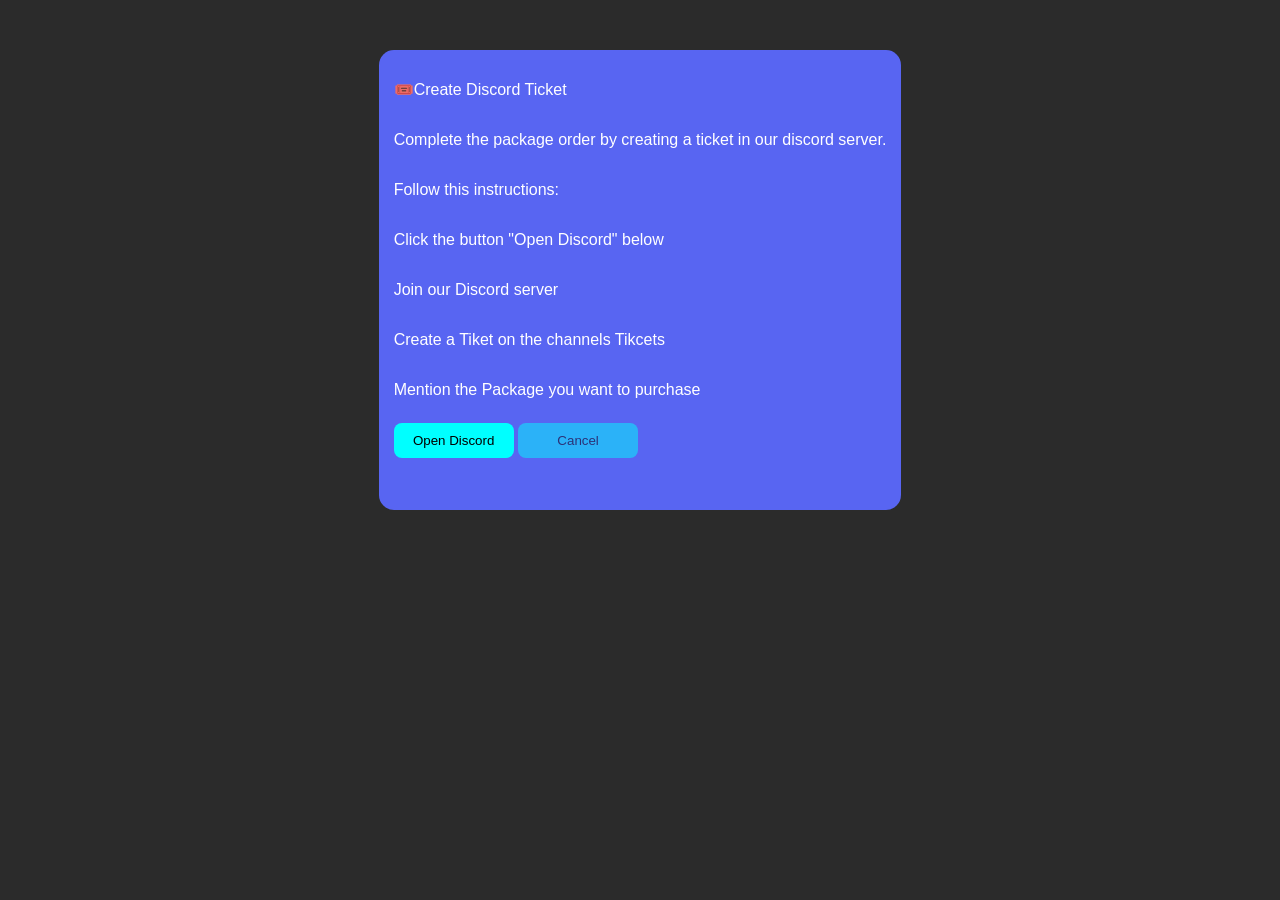
<file: ending.html>
<!DOCTYPE html>
<html lang="en">
<head>
    <meta charset="UTF-8">
    <meta name="viewport" content="width=device-width, initial-scale=1.0">
    <title>Finalize</title>
    <link rel="stylesheet" href="index.css">
</head>
<body>
    <div class="leader-final">
        <div class="instruc">
            <p>🎟️Create Discord Ticket</p>

            <p>Complete the package order by creating a ticket in our discord server.</p>

            <p>Follow this instructions: </p>

            <p>Click the button "Open Discord" below</p>

            <p>Join our Discord server</p>

            <p>Create a Tiket on the channels Tikcets</p>

            <p>Mention the Package you want to purchase</p>

            <a href="https://discord.gg/tCXQFUgh3"><button class="discord">Open Discord</button></a>

            <a href="index.html"><button class="cancel">Cancel</button></a>
        </div>
    </div>
</body>
</html>
</file>
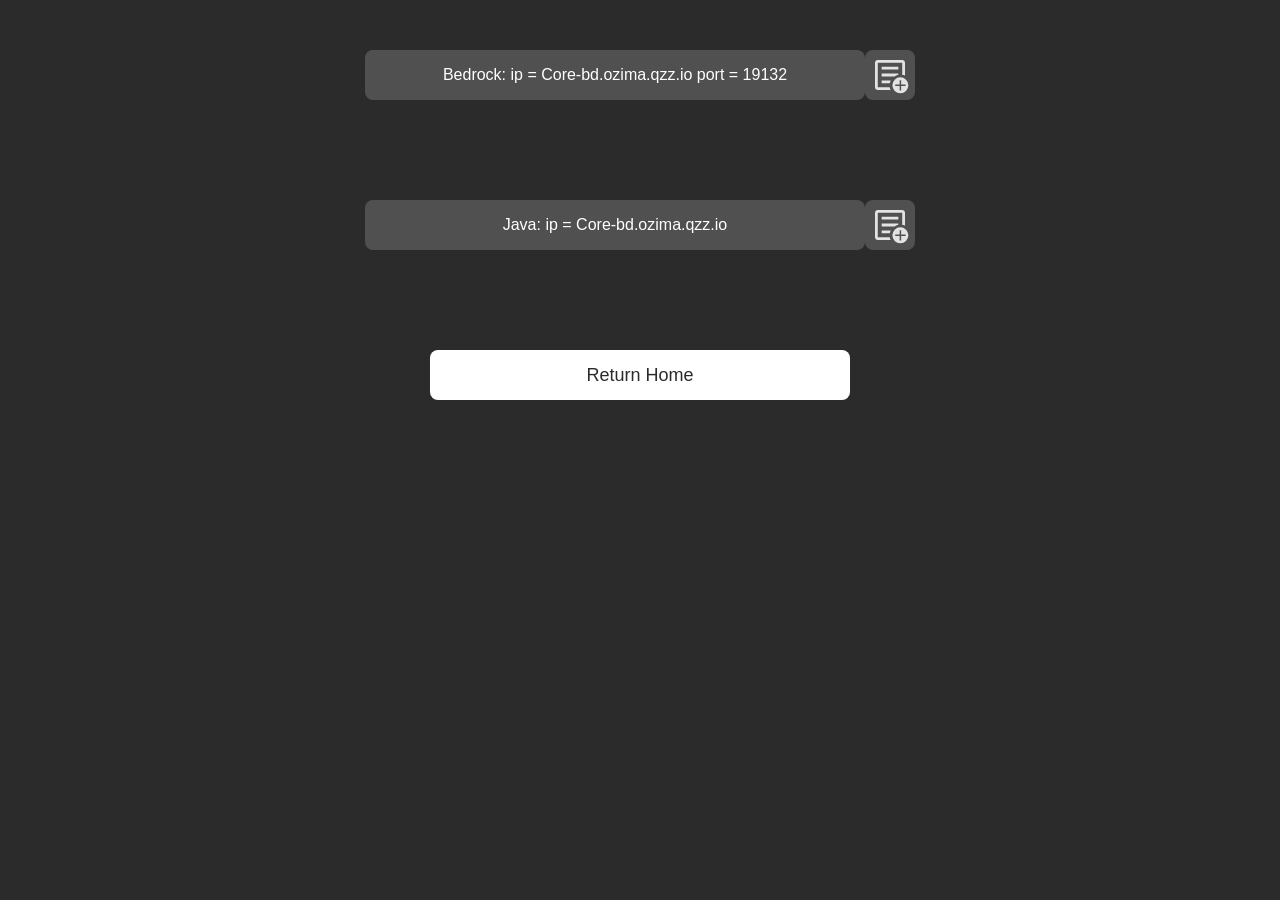
<file: ip.html>
<!DOCTYPE html>
<html lang="en">
<head>
    <meta charset="UTF-8">
    <meta name="viewport" content="width=device-width, initial-scale=1.0">
    <title>Ip & Port</title>
    <link rel="stylesheet" href="index.css">
</head>
<body>
    <div class="freedom-div">
        <div class="free-div">
            Bedrock: ip = Core-bd.ozima.qzz.io port = 19132
        </div>

        <button class="button-coins1"><img class="ending-files" id="ending-files"
             src="add_notes_40dp_E3E3E3_FILL0_wght400_GRAD0_opsz40.svg" alt=""></button>
    </div>

    <div class="freedom-div">
        <div class="free-div">
            Java: ip = Core-bd.ozima.qzz.io
        </div>

        <button class="button-coins1"><img class="ending-files" id="ending-files"
            src="add_notes_40dp_E3E3E3_FILL0_wght400_GRAD0_opsz40.svg" alt=""></button>
    </div>

    <div class="freedom-div">
        <a href="index.html">
            <button class="button-coins">Return Home</button>
        </a>
    </div>
</body>
</html>
</file>
<file: index.css>
* {
            text-decoration: none;
            margin: 0px;
        }

        /* NAVBAR BASE */
        .nav {
            background-color: transparent;
            font-family: arial;
            height: 90px;
            display: flex;
            align-items: center;
            padding: 0 40px;
            position: fixed;
            top: 0;
            z-index: 1000;
            margin-top: 0px;
            width: 1470px;
            padding-left: 10px;

        }

        .img {
            transition: 0.3s;
        }

        .img:hover {
            border: 1px;
            border-style: solid;
            border-radius: 3px;
            margin-top: 6px;
        }

        /* FLEX CONTAINER */
        .navdiv {
            display: flex;
            align-items: center;
            justify-content: space-between;
            width: 100%;
        }

        /* LOGO */
        .logo a {
            font-size: 35px;
            font-weight: 600;
            color: white;
            margin-left: 70px;
        }

        /* NAV LINKS */
        .nav-links {
            list-style: none;
            display: flex;
            gap: 25px;
            z-index: 9999;
        }

        .nav-links li {
            display: inline-block;
            margin-left: 20px;
            text-align: center;
        }

        .nav-links li a {
            color: white;
            font-size: 18px;
            font-weight: bold;
        }

        /* HAMBURGER (MOBILE ONLY) */
        .hamburger {
            display: none;
            font-size: 32px;
            color: #2b2b2b;
            cursor: pointer;
            background-color: #2b2b2b;
            border-radius: 2px;
            padding: 5px;
            padding-left: 10px;
            padding-right: 10px;
            transition: 0.2s ease;
            margin-right: 20px;
        }

        .yes-div {
            display: flex;
            justify-content: center;
            align-items: center;
        }

        .p-final {
            font-family: bold;
            color: white;
            font-size: 23px;
        }

        .hamburger:hover {
            background-color: black;
        }

        .hamburger:active {
            padding-bottom: 2px;
        }

        /* RESPONSIVE */
        @media (max-width: 768px) {
            /* Nav links hidden */
            .nav-links {
                display: none;
                flex-direction: column;
                position: absolute;
                right: 20px;
                top: 80px;
                background: #505050;
                padding: 20px;
                border-radius: 8px;
                width: 150px;
                z-index: 9999;
                transition: 0.3s ease;
            }

            /* Show when toggled */
            .nav-links.open {
                display: flex;
            }

            /* Show hamburger */
            .hamburger {
                display: block;
                margin-top: 0px;
                margin-right: 0px;
                border-radius: 5px;
            }

            .logo a {
                margin-right: 20px;
                background-color: transparent;
            }

            .p-account {
                color: white;
                font-weight: 800;
                font-size: 10px;
                display: block;
            }
        }

          .nav-list {
            background-color: transparent;
            width: 160px;
            height: 100vh;
            position: fixed;
            z-index: 9999;
            left: 0;
            top: 0;
            transition: 0.3s ease;
            margin-top: 80px;
            text-align: left;
            }

            /* LINKS */
            .nav-list li {
            list-style: none;
            margin-top: 15px;
            text-align: left;
            }

            .nav-list li a {
            display: block;
            padding: 15px 10px;
            color: #ffffff;
            font-family: arial;
            font-weight: 800;
            transition: 0.1s;
            text-align: left;
            }

            .nav-list li a:hover {
            background-color: rgb(134, 124, 124);
            padding-left: 10px;
            }

            .nav-list li a.active {
            color: #2b2b2b;
            background-color: #a2a2a2dd;
            }

            /* HAMBURGER */
        .sidebar-toggle {
            display: none;
            font-size: 30px;
            color: white;
            background: #2b2b2b;
            padding: 10px 15px;
            cursor: pointer;
            position: fixed;
            top: 15px;
            left: 15px;
            z-index: 2000;
            border-radius: 6px;
            padding: 5px;
            text-align: left;
            }

            .sidebar-toggle:hover {
                background-color: #202020;
            }

            /* MOBILE */
            @media (max-width: 7680px) {
            .nav-list {
                transform: translateX(-100%);
            }

            .nav-list.open {
                transform: translateX(0);
            }

            .sidebar-toggle {
                display: block;
            }
            }

        .btn {
            background-color: #2b2b2b;
            border-color: white;
            color: white;
            font-weight: 800;
            padding: 7px;
            border-radius: 12px;
            width: 120px;
            height: 40px;
            transition: 0.2s ease-in-out;
            cursor: pointer;
            display: block;
            border-style: solid;
            border: 2px;
        }

        .btn:active {
            padding-bottom: 2px;
        }

        .btn:hover {
            background-color: rgb(138, 138, 138);
        }

        .footer {
                padding: 10px;
                background-color: transparent;
                display: flex;
                align-items: center;
                justify-content: center;
                margin: 0 auto;
                margin-top: 612px;
                border-top: #505050;
                border: 1px;
        }

        .div-f {
            display: flex;
            justify-content: center;
            align-items: center;
        }

        .f-p {
            font-size: 15px;
            font-family: arial;
            font-weight: 450;
            color: rgb(255, 255, 255);
        }

        .div-sign {
            display: flex;
            align-items: center;
            height: 100vh;
        }

        .btn-options {
            display: block;
            line-height: 50px;
            margin-top: 50px;
            width: 420px;
            font-family: arial;
            background-color: #ffffff;
            border: none;
            border-radius: 5px;
            transition: 0.2s ease-in;
            cursor: pointer;
            font-size: 15px;
        }

        .btn-options:hover {
            background-color: rgb(187, 186, 186);
        }

        .div-input {
            display: flex;
            align-items: center;
            justify-content: center;
        }

        .div-2 {
            display: flex;
            align-items: center;
            justify-content: center;
        }

        .div-button {
            display: flex;
            align-items: center;
            justify-content: center;
        }

        .div-1st {
            display: flex;
            align-items: center;
            justify-content: center;
        }

        .div-2nd {
            display: flex;
            align-items: center;
            justify-content: center;
        }

        .div-3rd {
            display: flex;
            align-items: center;
            justify-content: center;
        }

        .sign {
            background-color: #505050;
            padding: 20px;
            width: 460px;
            margin-top: 150px;
            border: none;
            color: white;
            border-radius: 5px;
            cursor: pointer;
            font-size: 15px;
            transition: 0.2s ease;
        }

        .p-div {
            display: flex;
            justify-content: center;
            align-items: center;
            margin-top: 20px;
        }

        .sign:hover {
            background-color: #797676;
        }

        .msg {
            margin-top: 20px;
        }

        .input-1 {
            padding: 20px;
            width: 420px;
            margin-top: 50px;
        }

        .input-2 {
            padding: 20px;
            width: 420px;
            margin-top: 100px;
        }

        .filers-div {
            display: flex;
            justify-content: center;
            align-items: center;
            text-align: center;
        }

        .tagline {
            font-family: "Kaushan Script", cursive;
            font-weight: 400;
            font-style: normal;
            color: white;
            margin-top: 50px;
            width: 700px;
            font-size: 40px;
        }

        .fliers-but {
            padding: 10px;
            background-color: rgb(172, 176, 194);
            font-family: arial;
            font-size: 18px;
            color: rgb(0, 0, 0);
            width: 320px;
            border: none;
            margin-top: 100px;
            border-radius: 5px;
            height: 55px;
            transition: 0.2s ease;
            cursor: pointer;
            transition: 0.4s;
        }

        .fliers-but:hover {
            box-shadow: 0 0 5px #ACB0C2,
                        0 0 5px #ACB0C2,
                        0 0 5px #ACB0C2;
        }

        .button-div {
            display: flex;
            align-items: center;
            justify-content: center;
        }

        .s-details {
            display: flex;
            align-items: center;
            justify-content: center;
            text-align: center;
            margin-top: 30px;
            font-family: bold;
            font-size: 20px;
            color: white;
            width: 700px;
        }

        .input-log {
            padding: 20px;
            width: 420px;
            margin-top: 50px;
        }

        .input-pass-log {
            padding: 20px;
            width: 420px;
            margin-top: 100px;
        }

        .button-log {
            background-color: #505050;
            padding: 20px;
            width: 460px;
            margin-top: 150px;
            border: none;
            color: white;
            border-radius: 5px;
            cursor: pointer;
            font-size: 15px;
            transition: 0.2s ease;
        }

        .button-log:hover {
            background-color: #797676;
        }

        .div-log {
            display: flex;
            justify-content: center;
            align-items: center;
        }

        .div-pass-log {
            display: flex;
            justify-content: center;
            align-items: center;
        }

        .div-log-button {
            display: flex;
            justify-content: center;
            align-items: center;
        }

        .id-div {
            display: flex;
            justify-content: center;
            align-items: center;
        }

        .div-s {
            display: flex;
            align-items: center;
            justify-content: center;
            text-align: center;
        }

        .msgl {
            margin-top: 20px;
            font-family: arial;
        }

        #overlay {
        position: fixed;
        inset: 0;
        background: rgba(78, 73, 73, 0.6); /* darkness level */
        display: none;
        z-index: 9998;
        }

        

    .loader {
    width: 40px;
    aspect-ratio: 1;
    position: fixed;              /* changed */
    top: 50%;                     /* center vertically */
    left: 50%;                    /* center horizontally */
    transform: translate(-50%, -50%);
    display: none;                /* hidden by default */
    z-index: 9999;

    }
    .loader:before {
    content: '';
    position: absolute;
    inset: 0;
    border-radius: 50%;
    --c:#0000, #ffffff 1deg 120deg,#0000 121deg;
    background:
        conic-gradient(from 0deg,  var(--c)) top right,
        conic-gradient(from 120deg,var(--c)) bottom,
        conic-gradient(from 240deg,var(--c)) top left;
    background-size: 40px 40px;
    background-repeat: no-repeat;
    animation: l25 2s infinite cubic-bezier(0.3,1,0,1);
    }
    @keyframes l25 {
    33%  {inset:-8px;transform: rotate(0deg)}
    66%  {inset:-8px;transform: rotate(180deg)}
    100% {inset:0   ;transform: rotate(180deg)}
    }

        body {
            background-color: #2b2b2b;
            font-family: Arial, sans-serif;
            color: #ffffff;
            margin: 0;

        }

        .leader {
    display: flex;
    justify-content: center; /* Centers the cards horizontally */
    gap: 20px;
    flex-wrap: wrap;        /* Essential to allow line-breaking */
    width: 100%;
    max-width: 1300px;      /* Prevents them from spreading too far apart */
    margin: 0 auto;
}

/* Ensure all 4 wrappers have the exact same starting width */
.independent, .indepe, .indep, .inde {
    width: 375px; 
}

/* THE MAGIC TRICK: The invisible line breaker */
.break {
    flex-basis: 100%;
    height: 0;
}

/* Optional styling to make the 4th card perfectly centered underneath */
.inde {
    margin-top: 20px; /* Adds space between the top row and bottom card */
}

/* Keep your card designs standard */
.in-div, .in-div1, .in-div2, .in-div3 {
    display: flex;
    flex-direction: column;
    align-items: center;
    min-height: 400px;
    background-color: #505050;
    margin-top: 110px;
    border-radius: 8px;
    padding-bottom: 0px;
    transition: 0.4s;
    /* Your background-colors, padding, borders, animations go here */
}

    .in-div3 {
        margin-top: 1px;
        margin-bottom: 35px;
    }

    .in-div:hover, .in-div1:hover, .in-div2:hover, .in-div3:hover {
        box-shadow: 0 0 5px #c0c0c0, 
                0 0 10px #c0c0c0, 
                0 0 15px #c0c0c0;;
    }

    .in-div p, .in-div1 p, .in-div2 p, .in-div3 p {
        line-height: 50px;
        font-family: arial;
        color: white;
    }

    .in-div, .in-div1, .in-div2 {
        padding-bottom: 72px;
    }

    .in-div, .in-div1 {
        padding-bottom: 132px;
    }

    .in-div {
        padding-bottom: 182px;
    }

        .in-div3 {
        padding-bottom: 52px;
    }

    
/* Keep your card designs standard */
.in-div0, .in-div4, .in-div5, .in-div6 {
    display: flex;
    flex-direction: column;
    align-items: center;
    min-height: 400px;
    background-color: #505050;
    margin-top: 110px;
    border-radius: 8px;
    padding-bottom: 20px;
    transition: 0.4s;
    /* Your background-colors, padding, borders, animations go here */
}

    .in-div6 {
        margin-top: 20px;
        margin-bottom: 50px;
    }

    .in-div6 {
        box-shadow: 
                0 0 5px #c0c0c0, 
                0 0 10px #c0c0c0, 
                0 0 15px rgb(255, 255, 119);
    }

    .in-div0:hover, .in-div4:hover, .in-div5:hover, .in-div6:hover {
        box-shadow: 
                0 0 5px #c0c0c0, 
                0 0 10px #e1e2a4, 
                0 0 15px rgb(255, 255, 0);
    }

    .in-div0 p, .in-div4 p, .in-div5 p, .in-div6 p {
        line-height: 50px;
        font-family: arial;
        color: white;
    }

    .in-div7, .in-div8, .in-div9, .in-div10 {
    display: flex;
    flex-direction: column;
    align-items: center;
    min-height: 400px;
    background-color: #505050;
    margin-top: 110px;
    border-radius: 8px;
    padding-bottom: 20px;
    transition: 0.4s;
    /* Your background-colors, padding, borders, animations go here */
}

    .in-div10 {
        margin-top: 20px;
        margin-bottom: 50px;
    }

    .in-div10 {
        box-shadow: 
                0 0 5px #c0c0c0, 
                0 0 10px #c0c0c0, 
                0 0 15px #54d054;
    }

    .in-div7:hover, .in-div8:hover, .in-div9:hover, .in-div10:hover {
        box-shadow: 
                0 0 5px #54d054, 
                0 0 10px #54d054, 
                0 0 15px #54d054;
    }

    .in-div7 p, .in-div8 p, .in-div9 p, .in-div10 p {
        line-height: 50px;
        font-family: arial;
        color: white;
    }


        .rank {
            font-size: 26px;
            font-weight: 900;
            text-transform: uppercase;
            letter-spacing: 1px;
            font-family: "Kaushan Script";
            color: white;
        }

        .drank {
            font-size: 26px;
            font-weight: 900;
            text-transform: uppercase;
            letter-spacing: 1px;
            font-family: "Kaushan Script";
            color: rgb(0, 0, 0);
        }

        .og {
            font-weight: bold;
            color: rgba(255, 255, 255, 0.6);
            text-decoration: line-through;
            font-size: 18px;
            color: white;
        }

        .dis {
            font-size: 45px;
            font-weight: bold;
            color: #fff;
            margin: 5px 0;
            text-shadow: 
                0 0 5px #ff0000, 
                0 0 10px #ff0000, 
                0 0 20px #ff0000;
        }

        .in-div3 {
            box-shadow:                 
                0 0 5px #c0c0c0, 
                0 0 10px #c0c0c0, 
                0 0 15px #c0c0c0;
        }

.in-div {
    animation: slideLeft 1s ease-out forwards;
}

.in-div1 {
    animation: slideRight 1s ease-out forwards;
}

.in-div2 {
    animation: slideDown 1s ease-out forwards; /* Fixed name to match below */
}

.in-div3 {
    animation: slideUp 1s ease-out forwards; /* Fixed name to match below */
}

/*00000000000000000000000000000000000000000000000000000000000000000000*/

.in-div0 {
    animation: slideLeft 1s ease-out forwards;
}

.in-div4 {
    animation: slideRight 1s ease-out forwards;
}

.in-div5 {
    animation: slideDown 1s ease-out forwards; /* Fixed name to match below */
}

.in-div6 {
    animation: slideUp 1s ease-out forwards; /* Fixed name to match below */
}

/* --- Corrected Keyframes --- */
@keyframes slideLeft {
    0% { opacity: 0; transform: translateX(-100px); }
    100% { opacity: 1; transform: translateX(0); }
}

@keyframes slideDown {
    0% { opacity: 0; transform: translateX(100px); }
    100% { opacity: 1; transform: translateX(0); }
}

@keyframes slideRight {
    0% { opacity: 0; transform: translateY(-100px); }
    100% { opacity: 1; transform: translateY(0); } /* Fixed from translateX */
}

@keyframes slideUp { /* Fixed name mismatch and typo */
    0% { opacity: 0; transform: translateY(100px); }
    100% { opacity: 1; transform: translateY(0); } /* Fixed from translateX */
        }

                .a-href {
            text-decoration: underline;
        }

        .div-help {
            display: flex;
            justify-content: center;
            align-items: center;
            
        }

        .freedom-div {
            display: flex;
            justify-content: center;
            align-items: center;
        }

        .free-div {
            background-color: #505050;
            box-shadow: #202020;
            width: 500px;
            height: 50px;
            border-radius: 8px;
            display: flex;
            text-align: center;
            justify-content: center;
            align-items: center;
        }

        .div-help1 {
            display: flex;
            justify-content: center;
            align-items: center;
        }

        .main-text {
            font-family: arial;
            font-size: 23px;
            font-weight: 550;
            text-decoration: underline;
            text-align: center;
            margin-top: 100px;
        }

        .main-text1 {
            font-family: arial;
            font-size: 23px;
            font-weight: 550;
            text-decoration: underline;
            margin-top: 100px;
            text-align: center;
        }

        .summary {
            display: flex;
            align-items: center;
            justify-content: center;
            margin-bottom: 50px;
        }

        .sum-text {
            font-family: arial;
            font-size: 23px;
            font-weight: 550;
            width: 50%;
            margin-top: 25px;
            text-align: center;
        }

        .button-coins {
            padding: 10px;
            width: 420px;
            font-family: arial;
            font-size: 18px;
            color: #2b2b2b;
            margin-top:  50px;
            height: 50px;
            border-radius: 8px;
            border: none;
            transition: 0.4s;
            margin-bottom: 50px;
            background-color: white;
        }

        .button-coins1 {
            padding: 10px;
            width: 50px;
            font-family: arial;
            font-size: 18px;
            color: #2b2b2b;
            margin-top:  50px;
            height: 50px;
            border-radius: 8px;
            border: none;
            transition: 0.4s;
            margin-bottom: 50px;
            background-color: #505050;
            align-items: center;
            display: flex;
            justify-content: center;
        }

        .button-coins1:hover, .button-coins:hover {
            opacity: 0.6;
            cursor: pointer;
        }

        .ending-files {
            background-color: #505050;
        }

        /* Hide the perks by default and set up the smooth transition */
.perks-dropdown {
    max-height: 0;
    overflow: hidden;
    transition: max-height 0.4s ease-out, opacity 0.3s ease;
    opacity: 0;
    width: 100%;
    text-align: center;
    margin-top: 0;
}

/* When the card gets the "active" class, smoothly expand it */
.in-div.active .perks-dropdown {
    max-height: 200px; /* Adjust this number based on how long your longest perk list is */
    opacity: 1;
    margin-top: 15px;
    margin-bottom: 15px;
}

/* Style your button nicely */
.toggle-perks-btn {
    background: #ff0000;
    color: white;
    border: none;
    padding: 8px 16px;
    border-radius: 6px;
    cursor: pointer;
    font-weight: bold;
    margin-top: auto; /* Pushes the button to the absolute bottom of the card */
    transition: 0.2s;
}

.toggle-perks-btn:hover {
    background: #cc0000;
}

.leader-final {
    display: flex;
    align-items: center;
    justify-content: center;
}

.instruc {
    background-color: #5865F2;
    line-height: 50px;
    margin-top: 50px;
    padding: 15px;
    border-radius: 15px;
    height: 430px;
}

.discord {
    padding: 10px;
    width: 120px;
    background-color: cyan;
    border: none;
    border-radius: 8px;
    transition: 0.4s;
}

.discord:hover {
        box-shadow: 0 0 5px #00FFFF, 
                0 0 10px #00FFFF, 
                0 0 15px #00FFFF;
}

.discord1 {
    padding: 10px;
    width: 320px;
    background-color: cyan;
    border: none;
    border-radius: 8px;
    height: 50px;
    transition: 0.4s;
    margin-top: 50px;
    font-size: 18px;
}

.discord1:hover {
        box-shadow: 0 0 5px #00FFFF, 
                0 0 10px #00FFFF, 
                0 0 15px #00FFFF;
}

.discord11 {
    padding: 10px;
    width: 320px;
    background-color: rgb(84, 208, 84);
    border: none;
    border-radius: 8px;
    height: 50px;
    transition: 0.4s;
    margin-top: 50px;
    font-size: 18px;
}

.discord11:hover {
        box-shadow: 
                0 0 5px #54d054, 
                0 0 10px #54d054, 
                0 0 15px #54d054;
}

    .discord12 {
    padding: 10px;
    width: 320px;
    background-color: rgb(239, 239, 76);
    border: none;
    border-radius: 8px;
    height: 50px;
    transition: 0.4s;
    margin-top: 50px;
    font-size: 18px;
}

.discord12:hover {
        box-shadow: 
                0 0 5px #EFEF4C, 
                0 0 10px #EFEF4C, 
                0 0 15px #EFEF4C;
}

 .cancel {
    padding: 10px;
    width: 120px;
    background-color: cyan;
    border: none;
    border-radius: 8px;
    opacity: 0.5;
    transition: 0.4s;
 }

 .cancel:hover {
    opacity: 0.7;
 }

 .video {
    
            position: fixed;
            right: 0;
            bottom: 0;
            min-width: 100%;
            min-height: 100%;
            width: auto;
            height: auto;
            z-index: -100; /* Pushes the video behind your text */
            object-fit: cover; /* Prevents video distortion */
            filter: blur(0px);
            will-change: transform;
            transform: translate3d(0, 0, 0);
            backface-visibility: hidden;
            display: flex;
 }

 .video-overlay {
            position: fixed;
            top: 0;
            left: 0;
            width: 1456px;
            height: 100%;
            overflow: hidden;
            
            /* Changes the dimness. 0.5 = 50% dark. Raise to 0.7 for darker. */
            background-color: rgba(0, 0, 0, 0.5); 
            
            z-index: -99; /* Sits directly on top of video, but under text */
 }


    .content {
            position: relative;
            z-index: 1;
            color: white;
            font-family: sans-serif;
            text-align: center;
            margin-top: 20%;
    }
</file>
